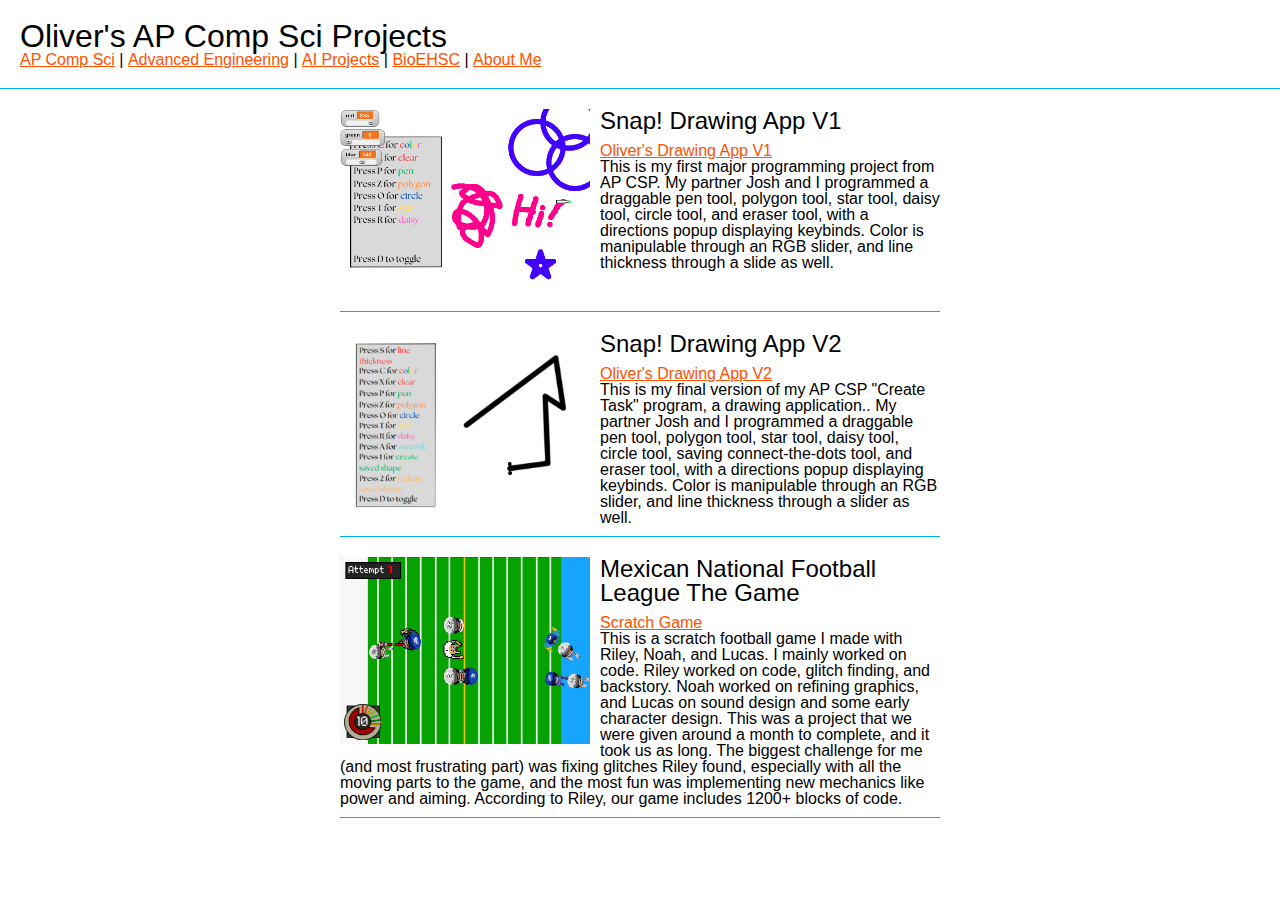
<file: index.html>
<!DOCTYPE html>
<html lang="en">
  <head>
    <meta charset="UTF-8" />
    <meta name="viewport" content="width=device-width, initial-scale=1.0" />
    <meta http-equiv="X-UA-Compatible" content="ie=edge" />
    <title>Oliver's AP Comp Sci Projects</title>
    <link rel="stylesheet" href="reset.css" />
    <link rel="stylesheet" href="styles.css" />
    <link rel="icon" type="image/png" href="favicon-96x96.png" sizes="96x96" />
<link rel="icon" type="image/svg+xml" href="favicon.svg" />
<link rel="shortcut icon" href="favicon.ico" />
<link rel="apple-touch-icon" sizes="180x180" href="apple-touch-icon.png" />
<meta name="apple-mobile-web-app-title" content="OliverSite" />
<link rel="manifest" href="site.webmanifest" />
  </head>
  <body>
    <header>
      <h1>Oliver's AP Comp Sci Projects</h1>
      <nav>
        <ul>
          <li><a href="index.html">AP Comp Sci</a></li>
          <li>|</li>
          <li><a href="engine.html">Advanced Engineering</a></li>
          <li>|</li>
          <li><a href="AI.html">AI Projects</a></li>
            <li>|</li>
           <li><a href="bioehsc.html">BioEHSC</a></li>
           <li>|</li>
          <li><a href="aboutme.html">About Me</a></li>
        </ul>
      </nav>
    </header>
    <div id="project-container">
      <!-- start of project template -->
      <div class="project">
        <img
          src="imgs/BarnesOliverSnapDrawingAppPhoto.png"
          alt="Screenshot of Drawing App V1"
        />
        <h2>Snap! Drawing App V1</h2>
        <p>
          <a
            href="https://snap.berkeley.edu/project?username=oliverkb&projectname=Drawing%20App%20V1%20Oliver%20and%20Josh
            "
          >
            Oliver's Drawing App V1</a
          >
        </p>
        <p>
          This is my first major programming project from AP CSP. My partner
          Josh and I programmed a draggable pen tool, polygon tool, star tool,
          daisy tool, circle tool, and eraser tool, with a directions popup
          displaying keybinds. Color is manipulable through an RGB slider, and
          line thickness through a slide as well.
        </p>
        <div class="clear"></div>
      </div>
      <!-- end of project template -->
 <div class="project">
        <img
          src="imgs/barnesoliverdrawingapp2.png"
          alt="Screenshot of Drawing App V2"
        />
        <h2>Snap! Drawing App V2</h2>
        <p>
          <a
            href="https://snap.berkeley.edu/project?username=oliverkb&projectname=Drawing%20App%20V2%20%28AP%20Create%20Practice%29%20Oliver%20and%20Josh
            "
          >
            Oliver's Drawing App V2</a
          >
        </p>
        <p>
          This is my final version of my AP CSP "Create Task" program, a drawing application.. My partner
          Josh and I programmed a draggable pen tool, polygon tool, star tool,
          daisy tool, circle tool, saving connect-the-dots tool, and eraser tool, with a directions popup
          displaying keybinds. Color is manipulable through an RGB slider, and
          line thickness through a slider as well.
        </p>
        <div class="clear"></div>
      </div>
       <div class="project">
        <img
          src="imgs/BarnesOliverScratchPhoto.png"
          alt="Scratch Game Screenshot"
        />
        <h2>Mexican National Football League The Game</h2>
        <p>
          <a href="https://scratch.mit.edu/projects/911329976/">Scratch Game</a>
        </p>
        <p>
          This is a scratch football game I made with Riley, Noah, and Lucas. I
          mainly worked on code. Riley worked on code, glitch finding, and
          backstory. Noah worked on refining graphics, and Lucas on sound design
          and some early character design. This was a project that we were given
          around a month to complete, and it took us as long. The biggest
          challenge for me (and most frustrating part) was fixing glitches Riley
          found, especially with all the moving parts to the game, and the most
          fun was implementing new mechanics like power and aiming. According to
          Riley, our game includes 1200+ blocks of code.
        </p>
        <div class="clear"></div>
      </div>
    </div>
  </body>
</html>
</file>
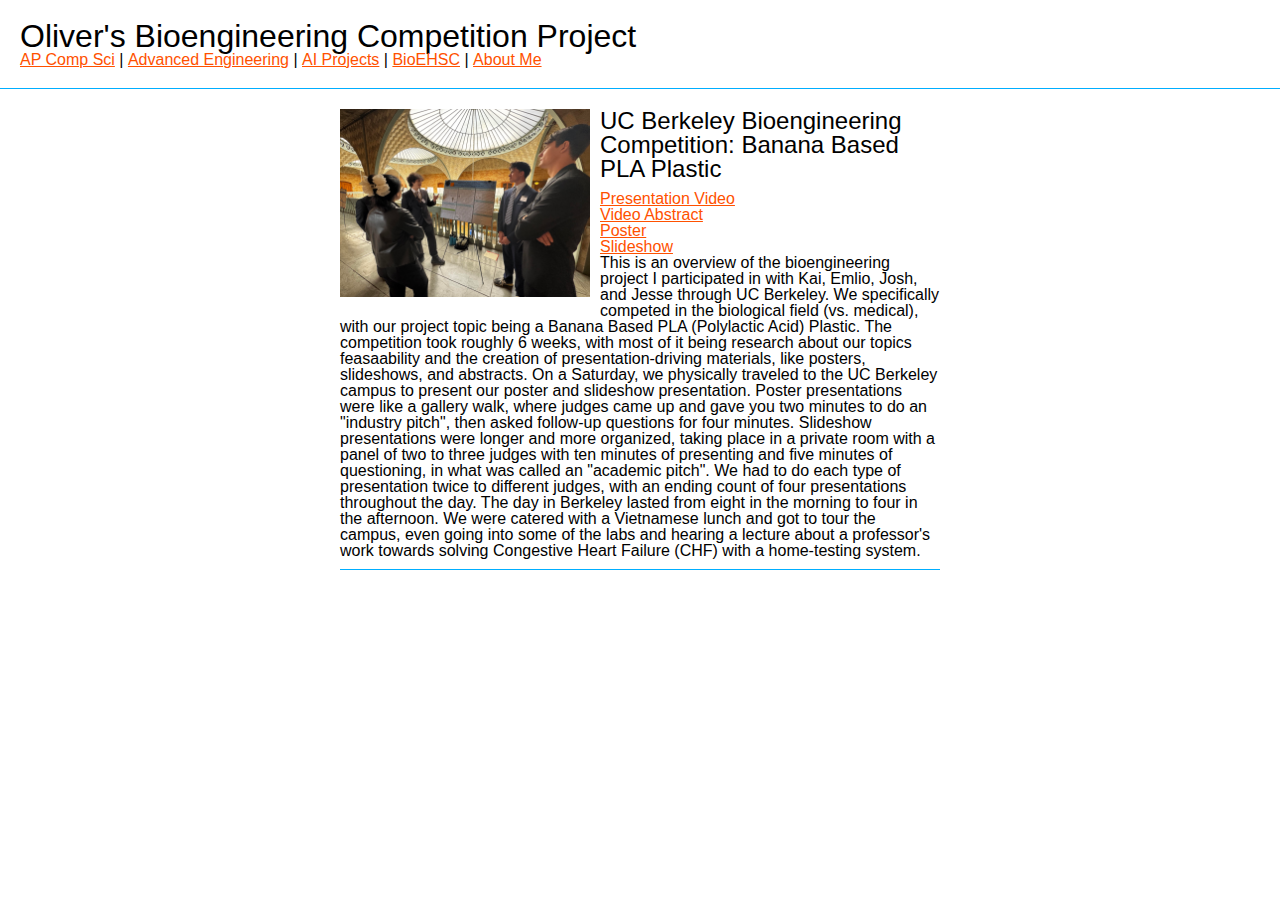
<file: bioehsc.html>
<!DOCTYPE html>
<html lang="en">
  <head>
    <meta charset="UTF-8" />
    <meta name="viewport" content="width=device-width, initial-scale=1.0" />
    <meta http-equiv="X-UA-Compatible" content="ie=edge" />
    <title>Oliver's Bioengineering Competition Project</title>
    <link rel="stylesheet" href="reset.css" />
    <link rel="stylesheet" href="styles.css" />
    <link rel="icon" type="image/png" href="favicon-96x96.png" sizes="96x96" />
    <link rel="icon" type="image/svg+xml" href="favicon.svg" />
    <link rel="shortcut icon" href="favicon.ico" />
    <link rel="apple-touch-icon" sizes="180x180" href="apple-touch-icon.png" />
    <meta name="apple-mobile-web-app-title" content="OliverSite" />
    <link rel="manifest" href="site.webmanifest" />
  </head>
  <body>
    <header>
      <h1>Oliver's Bioengineering Competition Project</h1>
      <nav>
        <ul>
         <li><a href="index.html">AP Comp Sci</a></li>
          <li>|</li>
          <li><a href="engine.html">Advanced Engineering</a></li>
          <li>|</li>
          <li><a href="AI.html">AI Projects</a></li>
            <li>|</li>
           <li><a href="bioehsc.html">BioEHSC</a></li>
           <li>|</li>
          <li><a href="aboutme.html">About Me</a></li>
        </ul>
      </nav>
    </header>
    <div id="project-container">
      <!-- start of project template -->
      <div class="project">
        <img
          src="imgs/unnamed.jpg"
          alt="Industry Pitch Photo"
        />
        <h2>UC Berkeley Bioengineering Competition: Banana Based PLA Plastic</h2>
       <p>
          <a href="https://www.youtube.com/">Presentation Video</a>
        </p>
        <p>
          <a href="https://www.youtube.com/watch?v=BSREftfUswA">Video Abstract</a>
        </p>
        <p>
          <a href="https://docs.google.com/presentation/d/17EmD5m6ZKsK3jqNFi-GLpG97B46IYpkJCwZ0RpvNiz4/edit?usp=sharing">
            Poster
          </a>
        </p>
        <p>
          <a href="https://docs.google.com/presentation/d/1cB9zQ2hNPMVU-iLeSJTImAyIxeC-EDHsXN3D1IBmExk/edit?usp=sharing">
            Slideshow
          </a>
        </p>
        <p>
          This is an overview of the bioengineering project I participated in with Kai, Emlio, Josh, and Jesse through UC Berkeley. We specifically competed in the biological field (vs. medical), with our project topic being a Banana Based PLA (Polylactic Acid) Plastic. The competition took roughly 6 weeks, with most of it being research about our topics feasaability and the creation of presentation-driving materials, like posters, slideshows, and abstracts. On a Saturday, we physically traveled to the UC Berkeley campus to present our poster and slideshow presentation. Poster presentations were like a gallery walk, where judges came up and gave you two minutes to do an "industry pitch", then asked follow-up questions for four minutes. Slideshow presentations were longer and more organized, taking place in a private room with a panel of two to three judges with ten minutes of presenting and five minutes of questioning, in what was called an "academic pitch". We had to do each type of presentation twice to different judges, with an ending count of four presentations throughout the day. The day in Berkeley lasted from eight in the morning to four in the afternoon. We were catered with a Vietnamese lunch and got to tour the campus, even going into some of the labs and hearing a lecture about a professor's work towards solving Congestive Heart Failure (CHF) with a home-testing system.
        </p>
        <div class="clear"></div>
      </div>
      <!-- end of project template -->
    </div>
  </body>
</html>
</file>
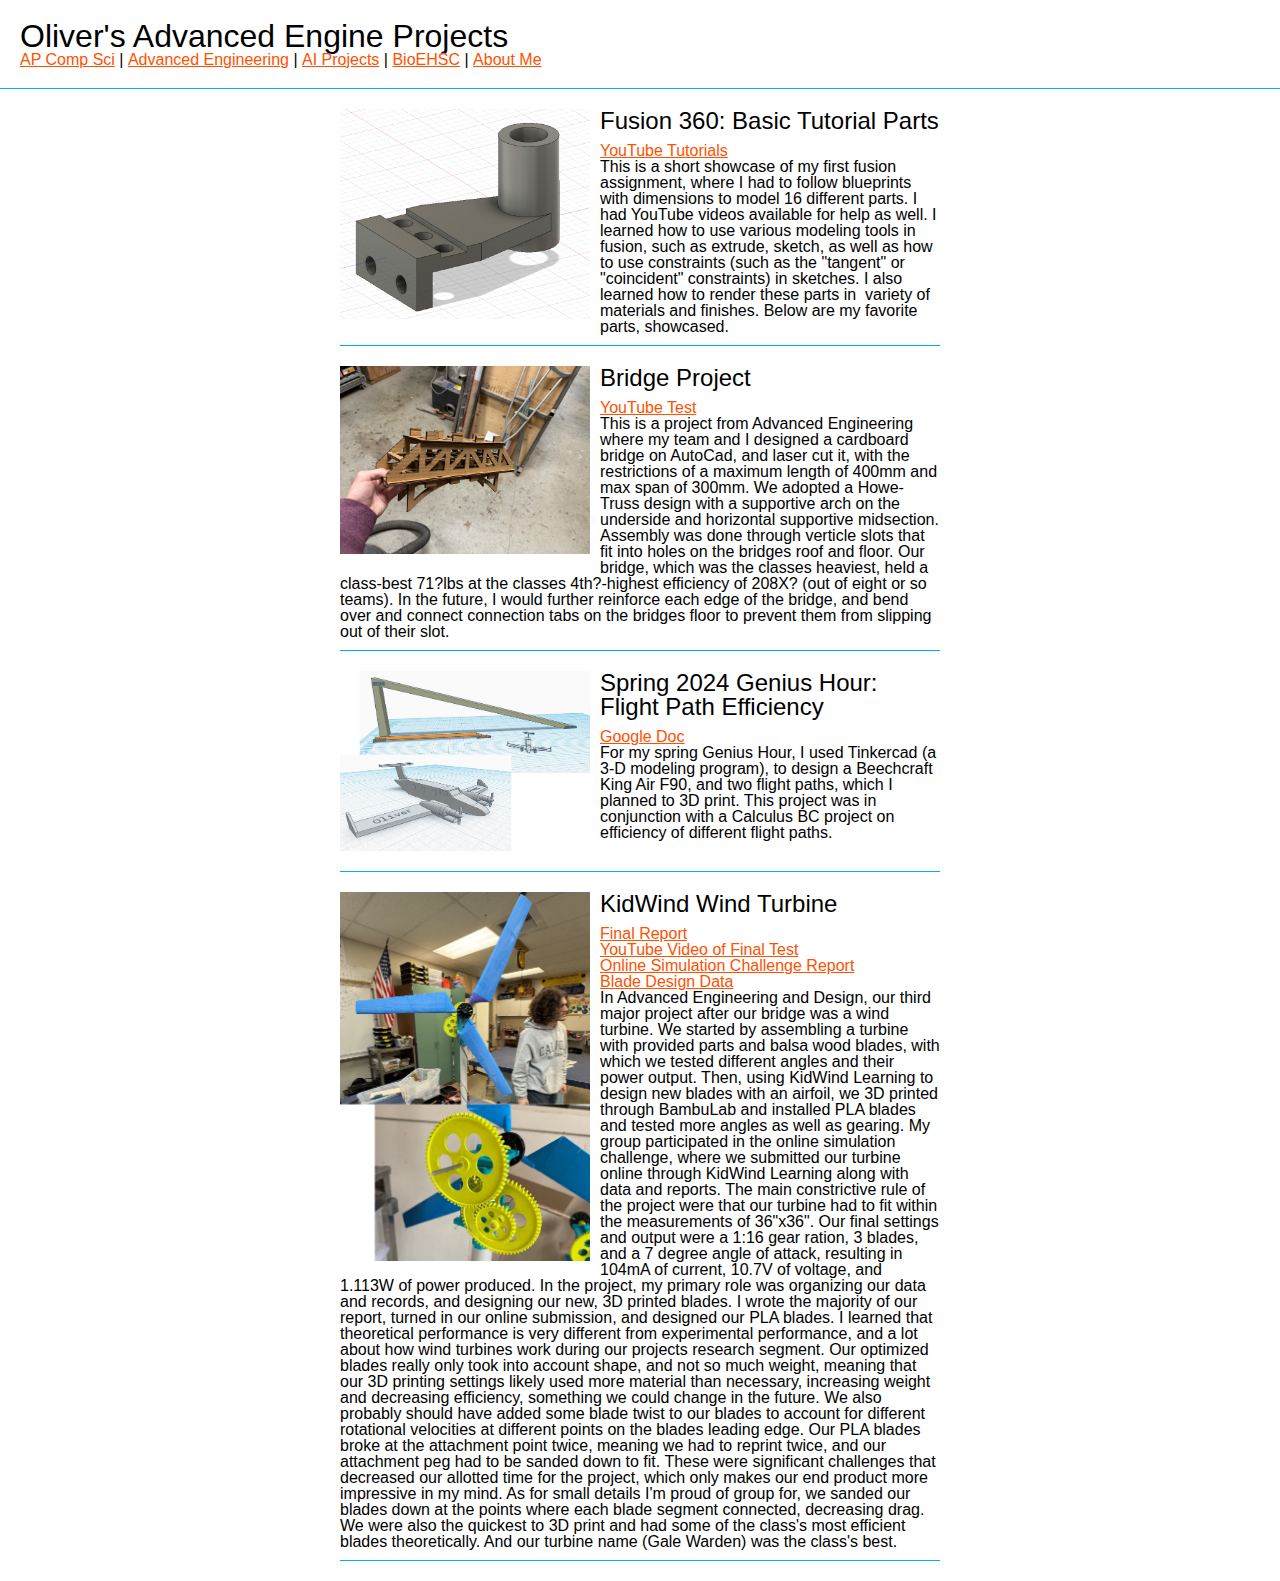
<file: engine.html>
<!DOCTYPE html>
<html lang="en">
  <head>
    <meta charset="UTF-8" />
    <meta name="viewport" content="width=device-width, initial-scale=1.0" />
    <meta http-equiv="X-UA-Compatible" content="ie=edge" />
    <title>Oliver's Advanced Engine Projects</title>
    <link rel="stylesheet" href="reset.css" />
    <link rel="stylesheet" href="styles.css" />
    <link rel="icon" type="image/png" href="favicon-96x96.png" sizes="96x96" />
    <link rel="icon" type="image/svg+xml" href="favicon.svg" />
    <link rel="shortcut icon" href="favicon.ico" />
    <link rel="apple-touch-icon" sizes="180x180" href="apple-touch-icon.png" />
    <meta name="apple-mobile-web-app-title" content="OliverSite" />
    <link rel="manifest" href="site.webmanifest" />
  </head>
  <body>
    <header>
      <h1>Oliver's Advanced Engine Projects</h1>
      <nav>
        <ul>
          <li><a href="index.html">AP Comp Sci</a></li>
          <li>|</li>
          <li><a href="engine.html">Advanced Engineering</a></li>
          <li>|</li>
          <li><a href="AI.html">AI Projects</a></li>
            <li>|</li>
           <li><a href="bioehsc.html">BioEHSC</a></li>
           <li>|</li>
          <li><a href="aboutme.html">About Me</a></li>
        </ul>
      </nav>
    </header>
    <div id="project-container">
      <!-- start of project template -->
      <div class="project">
        <img
          src="imgs/fusion15.png"
          alt="Screenshot of Part 15"
        />
        <h2>Fusion 360: Basic Tutorial Parts</h2>
        <p>
          <a
            href="https://www.youtube.com/playlist?list=PL_htK2D1RHR9y2ULTN4B8SXDiwjJRQxFc
            "
          >
            YouTube Tutorials</a
          >
        </p>
        <p>
          This is a short showcase of my first fusion assignment, where I had to
          follow blueprints with dimensions to model 16 different parts. I had
          YouTube videos available for help as well. I learned how to use
          various modeling tools in fusion, such as extrude, sketch, as well as
          how to use constraints (such as the "tangent" or "coincident"
          constraints) in sketches. I also learned how to render these parts in 
          variety of materials and finishes. Below are my favorite parts,
          showcased.
        </p>
        <div class="clear"></div>
      </div>
      <!-- end of project template -->
      <div class="project">
        <img
          src="imgs/bridgepic.jpg"
          alt="Photo of Bridge"
        />
        <h2>Bridge Project</h2>
        <p>
          <a
            href="https://youtu.be/t7b0z6DOQIM
            "
          >
            YouTube Test</a
          >
        </p>
        <p>
          This is a project from Advanced Engineering where my team and I
          designed a cardboard bridge on AutoCad, and laser cut it, with the
          restrictions of a maximum length of 400mm and max span of 300mm. We
          adopted a Howe-Truss design with a supportive arch on the underside
          and horizontal supportive midsection. Assembly was done through
          verticle slots that fit into holes on the bridges roof and floor. Our
          bridge, which was the classes heaviest, held a class-best 71?lbs at
          the classes 4th?-highest efficiency of 208X? (out of eight or so
          teams). In the future, I would further reinforce each edge of the
          bridge, and bend over and connect connection tabs on the bridges floor
          to prevent them from slipping out of their slot.
        </p>
        <div class="clear"></div>
      </div>
      <div class="project">
        <img
          src="imgs/BarnesOliverSpringGeniusHourPhoto.png"
          alt="Scratch Game Screenshot"
        />
        <h2>Spring 2024 Genius Hour: Flight Path Efficiency</h2>
        <p>
          <a
            href="https://docs.google.com/document/d/1O8KhWmjpGnwj8I2d0xlabJechcWE1lDFp5QBQEE-th8/edit?usp=sharing"
            >Google Doc</a
          >
        </p>
        <p>
          For my spring Genius Hour, I used Tinkercad (a 3-D modeling program),
          to design a Beechcraft King Air F90, and two flight paths, which I
          planned to 3D print. This project was in conjunction with a Calculus
          BC project on efficiency of different flight paths.
        </p>
        <div class="clear"></div>
      </div>
      <div class="project">
        <img
          src="imgs/project.PNG"
          alt="Photos of Turbine"
        />
        <h2>KidWind Wind Turbine</h2>
        <p>
          <a
            href="https://docs.google.com/document/d/1lDvyFUbVJvV15I_OP5XSminlDj6vYq3sDBKSpFpHmWM/edit?usp=sharing
            "
          >
            Final Report</a
          ></br>
          <a
            href="https://youtu.be/zttGOYRH8Rg
            "
          >
            YouTube Video of Final Test</a
          ></br>
          <a
            href="https://docs.google.com/document/d/1Ap2-pJ9Fcf2G6zDsRXue7Ij5CF8G6UH9wY7nT7UE4K0/edit?usp=sharing
            "
          >
            Online Simulation Challenge Report</a
          ></br>
           <a
            href="https://docs.google.com/document/d/1H0N6wYR1b9O8jcSdDw05yIl552lEtgfknYqQCiMEKd0/edit?usp=sharing
            "
          >
            Blade Design Data</a
          >
        </p>
        <p>
          In Advanced Engineering and Design, our third major project after our bridge was a wind turbine. We started by assembling a turbine with provided parts and balsa wood blades, with which we tested different angles and their power output. Then, 
          using KidWind Learning to design new blades with an airfoil, we 3D printed through BambuLab and installed PLA blades and tested more angles as well as gearing.
          My group participated in the online simulation challenge, where we submitted our turbine online through KidWind Learning along with data and reports. The main constrictive rule of the project were that our turbine had to fit within the measurements 
          of 36"x36". Our final settings and output were a 1:16 gear ration, 3 blades, and a 7 degree angle of attack, resulting in 104mA of current, 10.7V of voltage, and 1.113W of power produced. 
          In the project, my primary role was organizing our data and records, and designing our new, 3D printed blades. I wrote the majority of our report, turned in our online submission, and designed our PLA blades. I learned that theoretical performance 
          is very different from experimental performance, and a lot about how wind turbines work during our projects research segment. Our optimized blades really only took into account shape, and not so much weight, meaning that our 3D printing settings likely 
          used more material than necessary, increasing weight and decreasing efficiency, something we could change in the future. We also probably should have added some blade twist to our blades to account for different rotational velocities at different points 
          on the blades leading edge. Our PLA blades broke at the attachment point twice, meaning we had to reprint twice, and our attachment peg had to be sanded down to fit. These were significant challenges that decreased our allotted time for the project, which 
          only makes our end product more impressive in my mind. As for small details I'm proud of group for, we sanded our blades down at the points where each blade segment connected, decreasing drag. We were also the quickest to 3D print and had some of the 
          class's most efficient blades theoretically. And our turbine name (Gale Warden) was the class's best.
        </p>
        <div class="clear"></div>
      </div>
    </div>
  </body>
</html>
</file>
<file: styles.css>
body {
  font-family: sans-serif;
}
a {
  color: rgb(255, 81, 0);
  text-decoration: underline;
}
a:hover {
  color: #00aeff;
}
header {
  margin-bottom: 20px;
  padding: 20px;
  border-bottom: 1px solid rgb(0, 174, 255);
}
header h1 {
  font-size: 2em;
}
header nav ul li {
  display: inline;
}
.clear {
  clear: both;
}
#project-container {
  margin: 0 auto; /* centers projects div */
  width: 90%; /* adds space on either side */
  max-width: 600px; /* keeps div from getting too wide */
}
.project {
  margin-bottom: 20px;
  padding-bottom: 10px;
  border-bottom: 1px solid rgb(0, 174, 255);
}
.project img {
  width: 250px;
  float: left;
  margin-right: 10px;
  margin-bottom: 10px;
}
.project h2 {
  font-size: 1.5em;
  margin-bottom: 10px;
}
</file>
